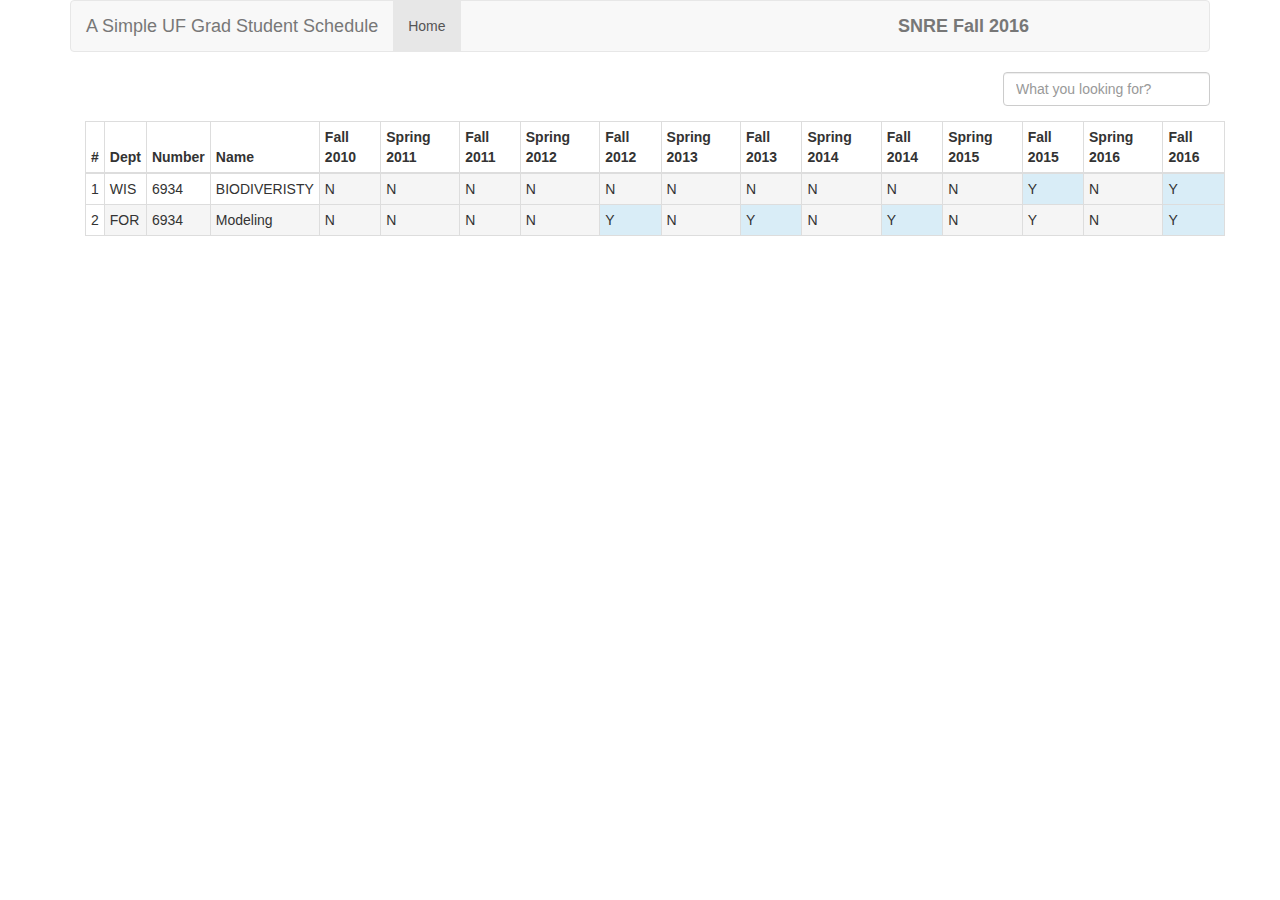
<file: www/classSearch.html>
<!DOCTYPE html>
<html lang="en">
    <head>
        <meta charset="utf-8">
        <meta http-equiv="X-UA-Compatible" content="IE=edge">
        <meta name="viewport" content="width=device-width, initial-scale=1.0">
        <meta name="description" content="">
        <meta name="author" content="">
        <title>Simple UF Grad Student Schedule</title>
        <!-- Bootstrap core CSS + datables integration -->
        <link rel="stylesheet" type="text/css" href="http://maxcdn.bootstrapcdn.com/bootstrap/3.3.7/css/bootstrap.css">
        <!-- Custom styles for this template -->
        <link href="index.css" rel="stylesheet">
        <!-- JS libraries for bootstrap tables -->
        <script src="https://ajax.googleapis.com/ajax/libs/jquery/1.12.4/jquery.min.js"></script>
        <script src="https://ajax.googleapis.com/ajax/libs/jquery/1.12.4/jquery.min.js"></script>
        <script src="search.js"></script>
    </head>
    <body>
        <div class="container">
            <!-- Static navbar -->
            <div class="navbar navbar-default" role="navigation">
                <div class="navbar-header">
                    <a class="navbar-brand" href="#" style="display: block;">A Simple UF Grad Student Schedule</a>
                </div>
                <div class="navbar-collapse collapse">
                    <ul class="nav navbar-nav" style="display: block;">
                        <li class="active">
                            <a href="index.html">Home</a>
                        </li>
                    </ul>
                    <a class="navbar-brand navbar-right" href="#" style="display: block;"><b>SNRE Fall 2016</b></a>
                </div>
            </div>
            <!-- Main table section -->
            <div class="form-group pull-right">
                <input type="text" class="search form-control" placeholder="What you looking for?">
            </div>
            <span class="counter pull-right"></span>
            <div class="container">
                <table id="maintable" class="table table-hover table-bordered table-condensed results"> 
                    <thead>
                        <tr>
                            <th>#</th>
                            <th>Dept</th>
                            <th>Number</th>
                            <th>Name</th>
                            <th>Fall 2010</th>
                            <th>Spring 2011</th>
                            <th>Fall 2011</th>
                            <th>Spring 2012</th>
                            <th>Fall 2012</th>
                            <th>Spring 2013</th>
                            <th>Fall 2013</th>
                            <th>Spring 2014</th>
                            <th>Fall 2014</th>
                            <th>Spring 2015</th>
                            <th>Fall 2015</th>
                            <th>Spring 2016</th>
                            <th>Fall 2016</th>
                        </tr>
                    </thead>
                    <tbody>
                        <tr>
                            <td scope="row">1</td>
                            <td>WIS</td>
                            <td>6934</td>
                            <td>BIODIVERISTY</td>
                            <td class="active">N</td>
                            <td class="active">N</td>
                            <td class="active">N</td>
                            <td class="active">N</td>
                            <td class="active">N</td>
                            <td class="active">N</td>
                            <td class="active">N</td>
                            <td class="active">N</td>
                            <td class="active">N</td>
                            <td class="active">N</td>
                            <td class="info">Y</td>
                            <td class="active">N</td>
                            <td class="info">Y</td>
                        </tr>
                        </tr>
                        <tr>
                            <td scope="row">2</td>
                            <td class="active">FOR</td>
                            <td class="active">6934</td>
                            <td class="active">Modeling</td>
                            <td class="active">N</td>
                            <td class="active">N</td>
                            <td class="active">N</td>
                            <td class="active">N</td>
                            <td class="info">Y</td>
                            <td class="active">N</td>
                            <td class="info">Y</td>
                            <td class="active">N</td>
                            <td class="info">Y</td>
                            <td class="active">N</td>
                            <td class="active">Y</td>
                            <td class="active">N</td>
                            <td class="info">Y</td>
                        </tr>
                    </tbody>
                </table>
            </div>
        </div>         
        <!-- /container -->
    </body>
    <footer>
	    <script>
  (function(i,s,o,g,r,a,m){i['GoogleAnalyticsObject']=r;i[r]=i[r]||function(){
     (i[r].q=i[r].q||[]).push(arguments)},i[r].l=1*new Date();a=s.createElement(o),
       m=s.getElementsByTagName(o)[0];a.async=1;a.src=g;m.parentNode.insertBefore(a,m)
         })(window,document,'script','//www.google-analytics.com/analytics.js','ga');

  ga('create', 'UA-68612086-1', 'auto');
    ga('send', 'pageview');

	    </script>
    </footer>
</html>
</file>
<file: www/index.css>
.navbar-right
{
    padding-right: 180px;
}

.majorList
{
    font-size: 24px;
    font-weight: bold;
}

td.details-control {
    background: url('plus.png') no-repeat center center;
    cursor: pointer;
}
tr.shown td.details-control {
    background: url('minus.png') no-repeat center center;
}

.results tr[visible='false'],
.no-result{
  display:none;
}

.results tr[visible='true']{
  display:table-row;
}

.counter{
  padding:8px; 
  color:#ccc;
}
</file>
